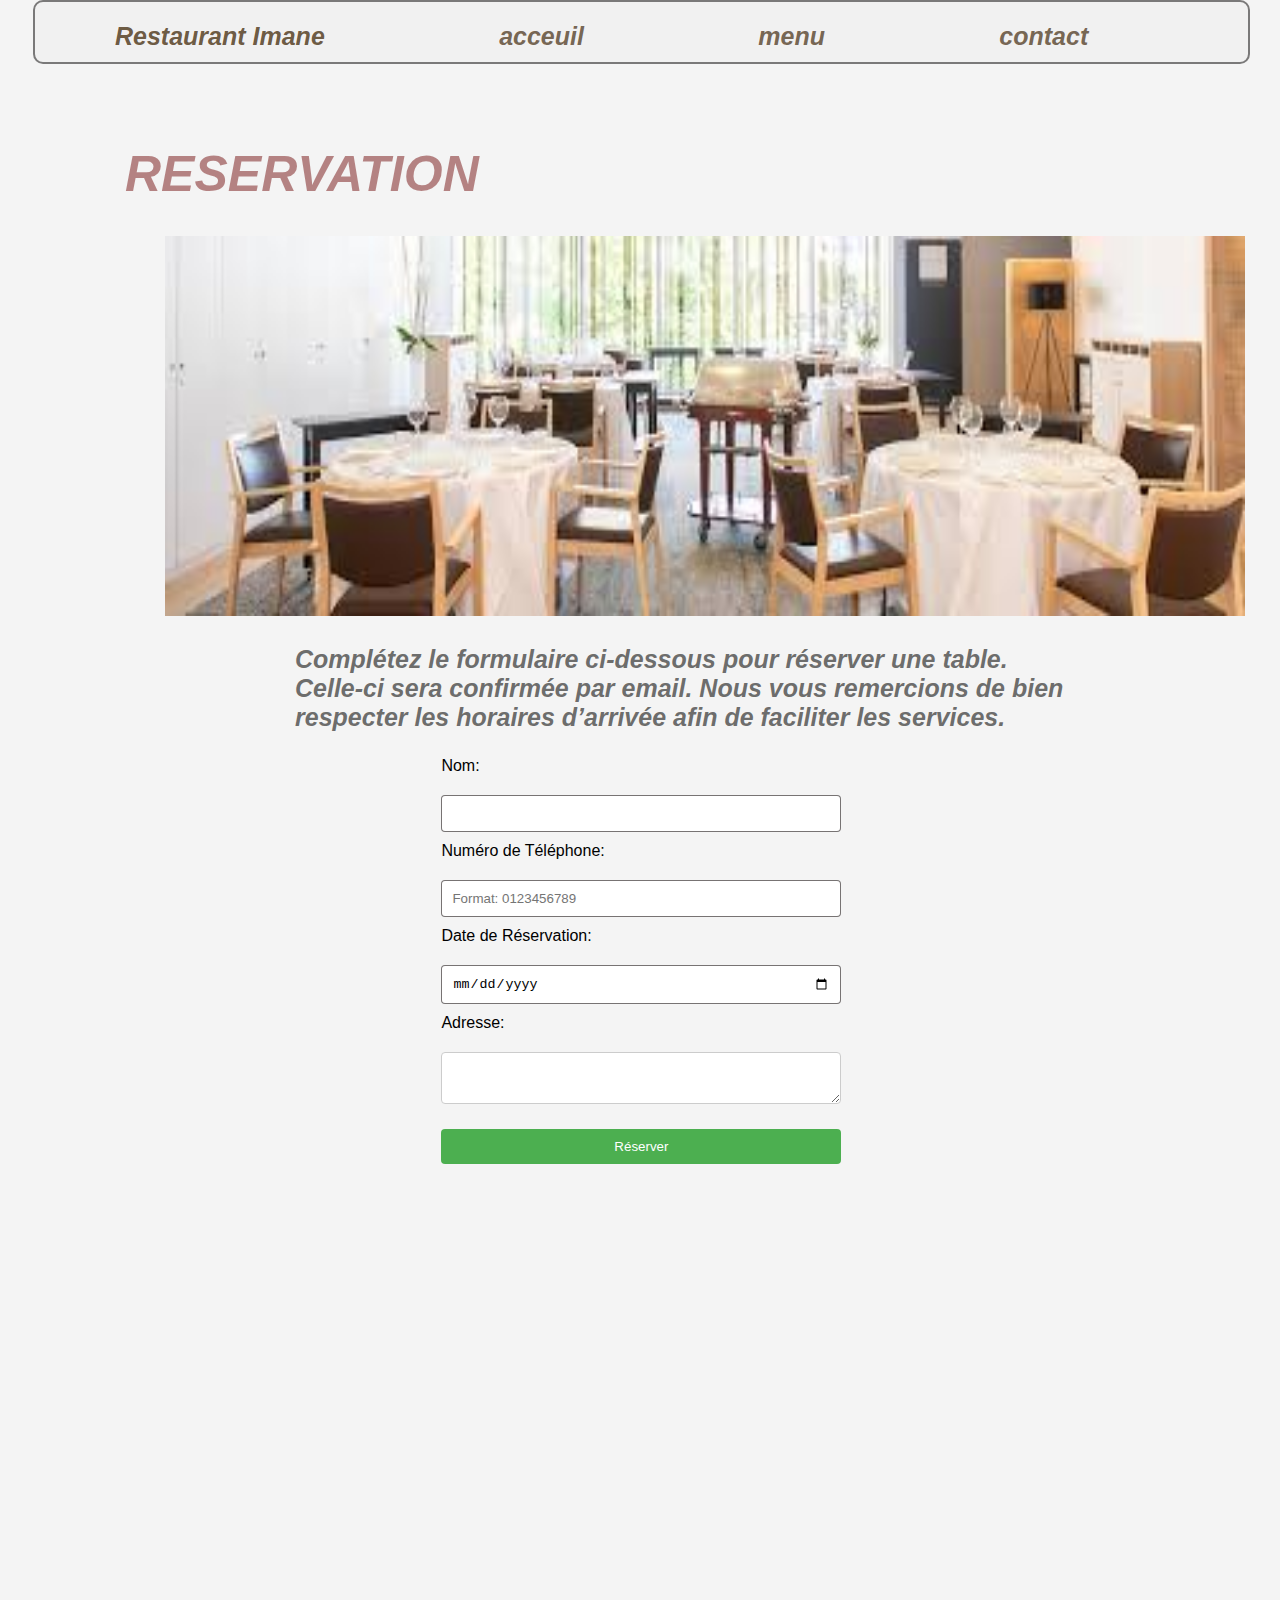
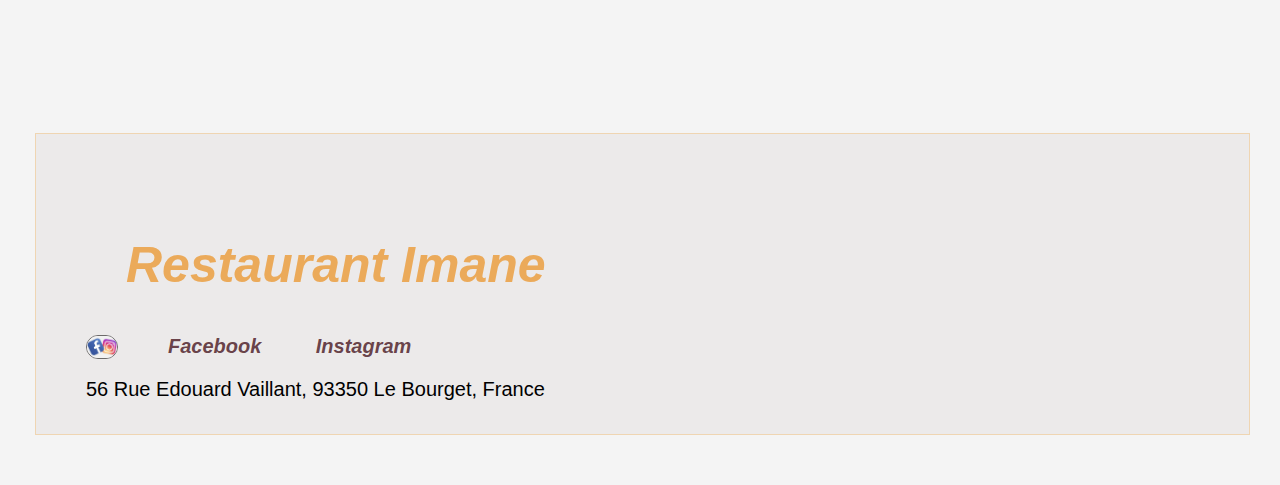
<file: contact.html>
<!DOCTYPE html>
<html lang="en">
<head>
    <meta charset="UTF-8">
    <meta name="viewport" content="width=device-width, initial-scale=1.0">
    <title>contact</title>
    <link rel="stylesheet" href="cntc.css">
</head>
<body>
    <div class="body">
        <div class="d1">   
            <nav>
                <b> Restaurant Imane</b>
                <a href="acceuil.html">acceuil</a>
                <a href="menu.html">menu</a>
                 <a href="contact.html">contact</a> </nav> 
        
             


            <h1>RESERVATION</h1>
            <img class="im" src="cn/rs.jpeg" alt="photo">
       <div>
    <p class="p">
        Complétez le formulaire ci-dessous pour réserver une table. <br>
         Celle-ci sera confirmée par email. 
          Nous vous remercions de bien <br>
          respecter les horaires d’arrivée afin 
          de faciliter les services. 
    </p>
            
                <!-- <legend><h2 >Formulaire</h2></legend> -->
                <form action="/submit-reservation" method="post">
                    <label for="nom">Nom:</label>
                    <input type="text" id="nom" name="nom" required>
                
                    <label for="telephone">Numéro de Téléphone:</label>
                    <input type="tel" id="telephone" name="telephone" pattern="[0-9]{10}" placeholder="Format: 0123456789" required>
                
                    <label for="date">Date de Réservation:</label>
                    <input type="date" id="date" name="date" required>
                
                    <label for="adresse">Adresse:</label>
                    <textarea id="adresse" name="adresse" required></textarea>
                
                    <input type="submit" value="Réserver">
                </form>







  <iframe src="https://www.google.com/maps/embed?pb=!1m18!1m12!1m3!1d40260.29223157097!2d2.399365281950527!3d48.936450015903!2m3!1f0!2f0!3f0!3m2!1i1024!2i768!4f13.1!3m3!1m2!1s0x47e66b3f9c0c1865%3A0x9a5aeb7d5537e7f1!2sRestaurant%20iman!5e0!3m2!1sen!2sdz!4v1711558366163!5m2!1sen!2sdz" width="600" height="450" style="border:0;" allowfullscreen="" loading="lazy" referrerpolicy="no-referrer-when-downgrade"></iframe>
  <div class="fin">
    <h2>Restaurant Imane</h2>
  <footer>
  
    <img class="img" src="cn/p13.jpeg" alt="photo">
    <a href="https://www.facebook.com/groups/339327840623705" target="_blank">Facebook</a>
    <a href="" target="_blank">Instagram</a>
    
    
</footer>
  <p class="ad">56 Rue Edouard Vaillant, 93350 Le Bourget, France</p>
</div>
<div class="bland">

</div>
</body>
</html>
</file>
<file: cntc.css>
.body{ 
   
    background-repeat: no-repeat;
    background-size: cover;
  
   
}
.d1{
    width:99.9%;
    height: 60px;
    background-color: rgba(201, 205, 207, 0.057) ;
    border-radius: 10px;
    border: 2px solid #312e2e9e;
    
    
}
nav{
    padding-top: 20px;
    padding-left: 80px;
  
  }
  b{
      font-style: oblique;
      color: rgba(60, 34, 1, 0.747) ;
      font-size: 25px;
    
  }
  
nav a{
      margin-left: 15%;
      font-style: oblique;
      font-size: 25px;
      color: rgba(56, 32, 2, 0.677) ;
      text-decoration: none;
      font-weight: bold;
  }
  form {
    max-width: 400px;
    margin: 0 auto;
}
input[type="text"],
input[type="tel"],
input[type="date"],
textarea {
    width: 100%;
    padding: 10px;
    margin-top: 5px;
    margin-bottom: 10px;
    border: 1px solid #524d4dc9;
    border-radius: 4px;
    box-sizing: border-box;
}
input[type="submit"] {
    background-color: #ef0d0d;
    color: white;
    padding: 14px 20px;
    margin-top: 10px;
    border: none;
    border-radius: 4px;
    cursor: pointer;
    width: 100%;
   
}
input[type="submit"]:hover {
    background-color: #6ce211;
}
.p{
    font-size: 25px;
    font-weight: bold;
    font-style: italic;
    color: rgba(39, 39, 38, 0.676);
    margin-left: 260px;
}

.rs{
    background-image: url(cn/Screen\ Shot\ 2024-03-27\ at\ 5.23.12\ PM.png);
    background-color: #312e2e77;
    width: 100%;
    height: 200px;
}
 h1{
    
    margin-left: 90px;
    padding-top: 60px;
    font-size: 50px;
    color: rgba(109, 3, 3, 0.472) ;
    font-style: italic;
    font-weight: bold;
   
}
iframe{
    width: 1050px;
    margin-top: 60px;
   margin: 50px;

}
.fin{
    background-color: #eceaea;
    padding-left: 0px;
    width: 100%;
    height: 300px;
    border: 1px solid rgba(240, 206, 161, 0.775);

 }
h2{
    margin-left: 90px;
    padding-top: 60px;
    font-size: 50px;
    color: rgb(235, 170, 90) ;
    font-style: italic;
    font-weight: bold;
 }

 .fin a{
    margin-left: 50px;
    font-style: italic;
    font-size: 20px;
    color: rgba(56, 2, 12, 0.747) ;
    text-decoration: none;
    font-weight: bold;
 }
 .img{
    width: 30px;
    border-radius: 15px;
    border: 1px solid rgba(44, 43, 43, 0.67);
    float: left;
    margin-left: 50px;
 }
.ad{
    font-size: 20px;
    margin-top: 20px;
    padding-left: 50px;
 }
.fin a:hover{
    color: rgba(20, 213, 33, 0.605);
 }
.bland{
    width: 100%;
    height: 50px;
 }
.im{
    margin-left: 130px;
    width: 1080px;
    height: 380px;
}

body {
  font-family: Arial, sans-serif;
  background-color: #f4f4f4;
  margin: 0;
  padding: 0;
  display: flex;
  justify-content: center;
  align-items: center;
  min-height: 100vh;
}

.container {
  background-color: #fff;
  padding: 20px;
  border-radius: 8px;
  box-shadow: 0 2px 4px rgba(0, 0, 0, 0.1);
}

form {
  display: flex;
  flex-direction: column;
}

label, input, textarea {
  margin-bottom: 15px;
}

input[type="email"], textarea {
  width: 100%;
  padding: 10px;
  border: 1px solid #ccc;
  border-radius: 4px;
}

input[type="submit"] {
  background-color: #4CAF50;
  color: white;
  padding: 10px 20px;
  border: none;
  border-radius: 4px;
  cursor: pointer;
}

input[type="submit"]:hover {
  background-color: #45a049;
}
</file>
